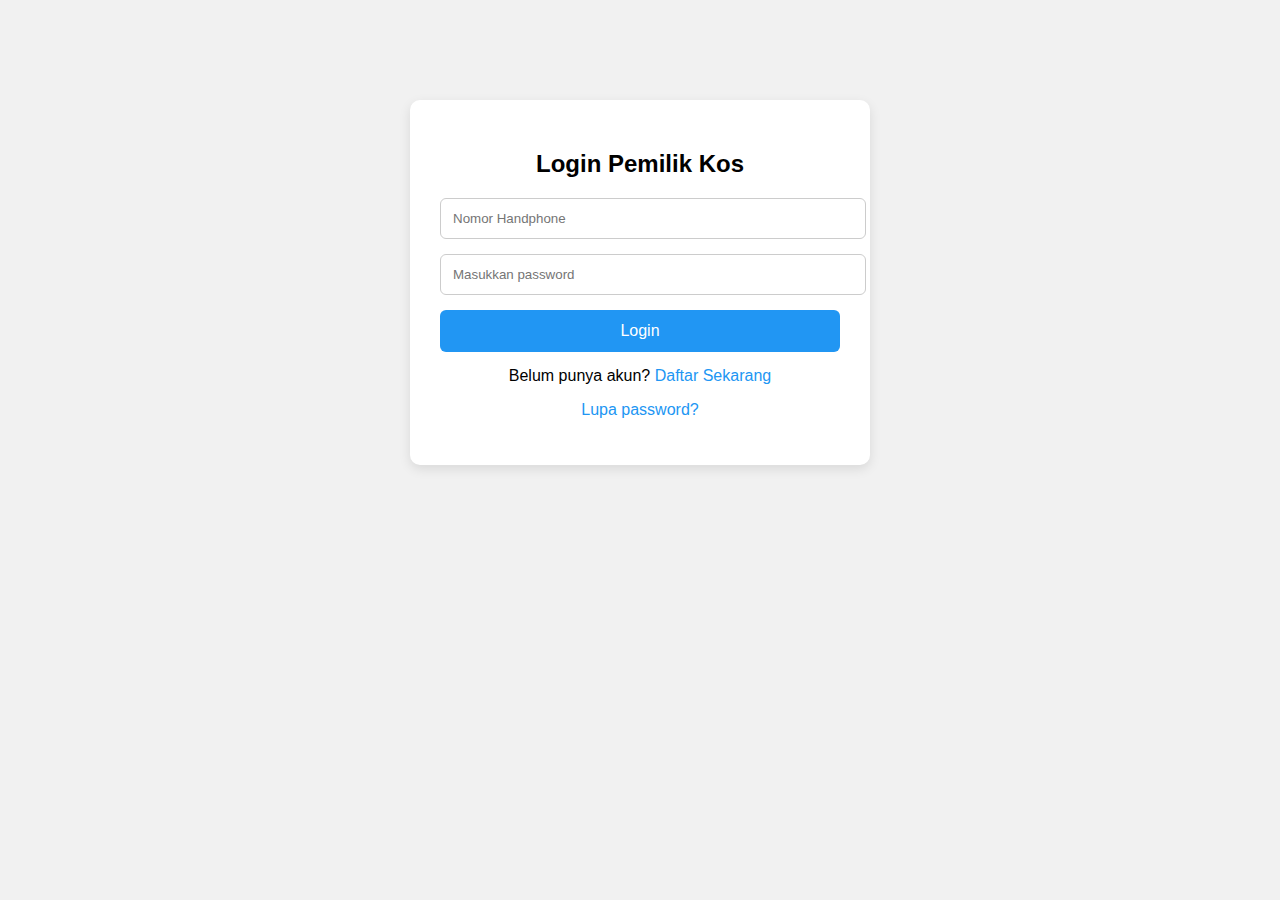
<file: index.html>
<!DOCTYPE html>
<html lang="id">
<head>
  <meta charset="UTF-8">
  <meta name="viewport" content="width=device-width, initial-scale=1.0">
  <title>Login Pemilik Kos</title>
  <link rel="stylesheet" href="style.css">
</head>
<body>
  <div class="login-container">
    <h2>Login Pemilik Kos</h2>
    <input type="text" id="phone" placeholder="Nomor Handphone">
    <input type="password" id="password" placeholder="Masukkan password">
    <button onclick="login()">Login</button>
    <p>Belum punya akun? <a href="#">Daftar Sekarang</a></p>
    <p><a href="#">Lupa password?</a></p>
  </div>
  <script src="script.js"></script>
</body>
</html>
</file>
<file: style.css>
body {
  font-family: Arial, sans-serif;
  background-color: #f1f1f1;
  margin: 0;
  padding: 0;
}

nav {
  background-color: #2196F3;
  padding: 12px;
  display: flex;
  justify-content: center;
  gap: 20px;
}

nav a {
  color: white;
  text-decoration: none;
  font-weight: bold;
}

nav a:hover {
  text-decoration: underline;
}

.login-container {
  background-color: white;
  max-width: 400px;
  margin: 100px auto;
  padding: 30px;
  border-radius: 10px;
  box-shadow: 0 4px 12px rgba(0, 0, 0, 0.1);
}

.login-container h2 {
  text-align: center;
  margin-bottom: 20px;
}

.login-container input[type="text"],
.login-container input[type="password"] {
  width: 100%;
  padding: 12px;
  margin-bottom: 15px;
  border: 1px solid #ccc;
  border-radius: 6px;
}

.login-container button {
  width: 100%;
  background-color: #2196F3;
  color: white;
  border: none;
  padding: 12px;
  font-size: 16px;
  border-radius: 6px;
  cursor: pointer;
}

.login-container button:hover {
  background-color: #1976D2;
}

.login-container p {
  text-align: center;
  margin-top: 15px;
}

.login-container a {
  color: #2196F3;
  text-decoration: none;
}

.login-container a:hover {
  text-decoration: underline;
}
</file>
